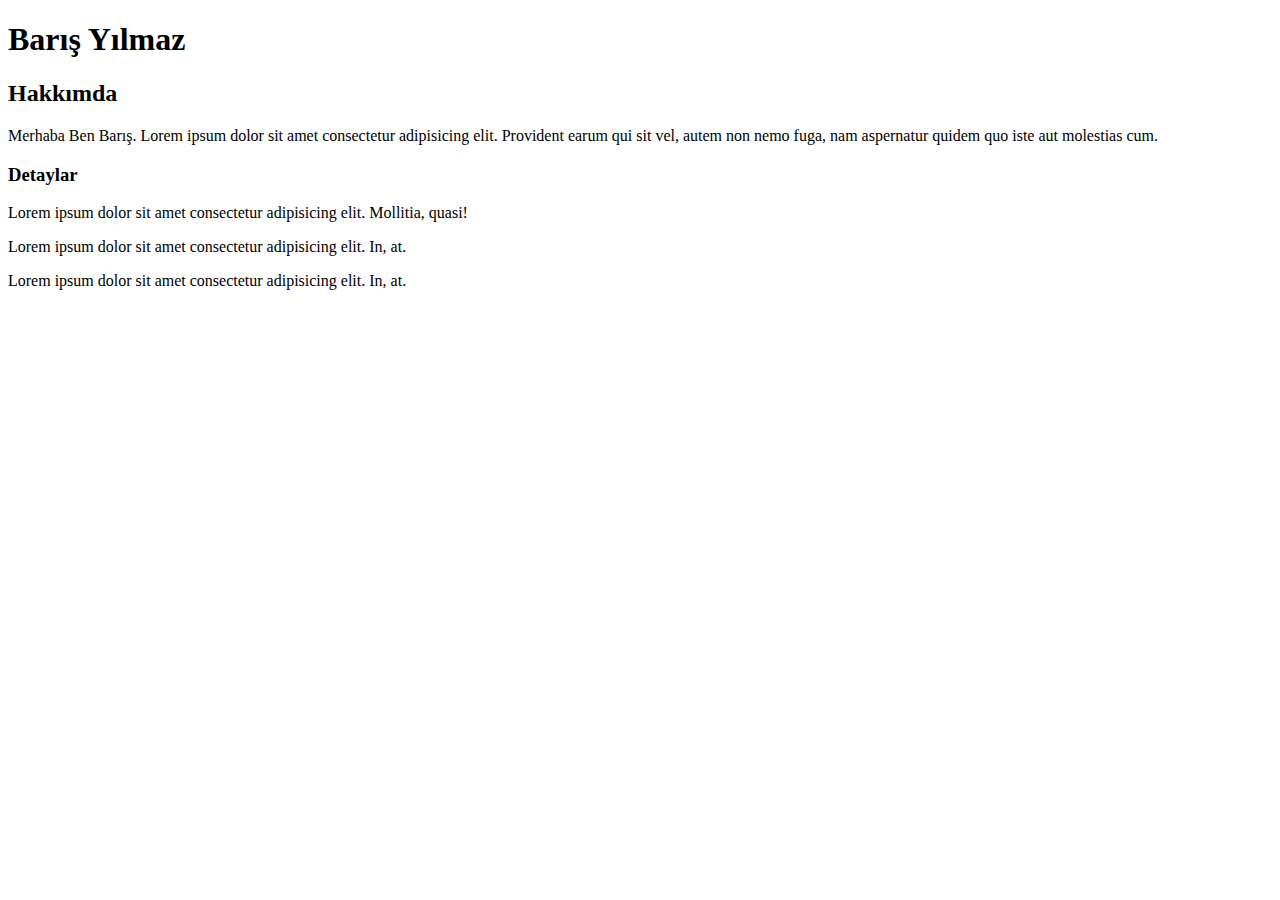
<file: Odev1/index.html>
<!DOCTYPE html>
<html lang="en">
<head>
    <meta charset="UTF-8">
    <meta name="viewport" content="width=device-width, initial-scale=1.0">
    <title>PatikaBaris</title>
</head>
<body>
    <h1> Barış Yılmaz </h1>


    <h2> Hakkımda  </h2>


     <p> Merhaba Ben Barış. Lorem ipsum dolor sit amet consectetur adipisicing elit. Provident earum qui sit vel, autem non nemo fuga, nam aspernatur quidem quo iste aut molestias cum.</p>



    <h3> Detaylar</h3>

     <p> Lorem ipsum dolor sit amet consectetur adipisicing elit. Mollitia, quasi!</p>
     <p> Lorem ipsum dolor sit amet consectetur adipisicing elit. In, at.</p>
     <p> Lorem ipsum dolor sit amet consectetur adipisicing elit. In, at.</p>

</body>
</html>
</file>
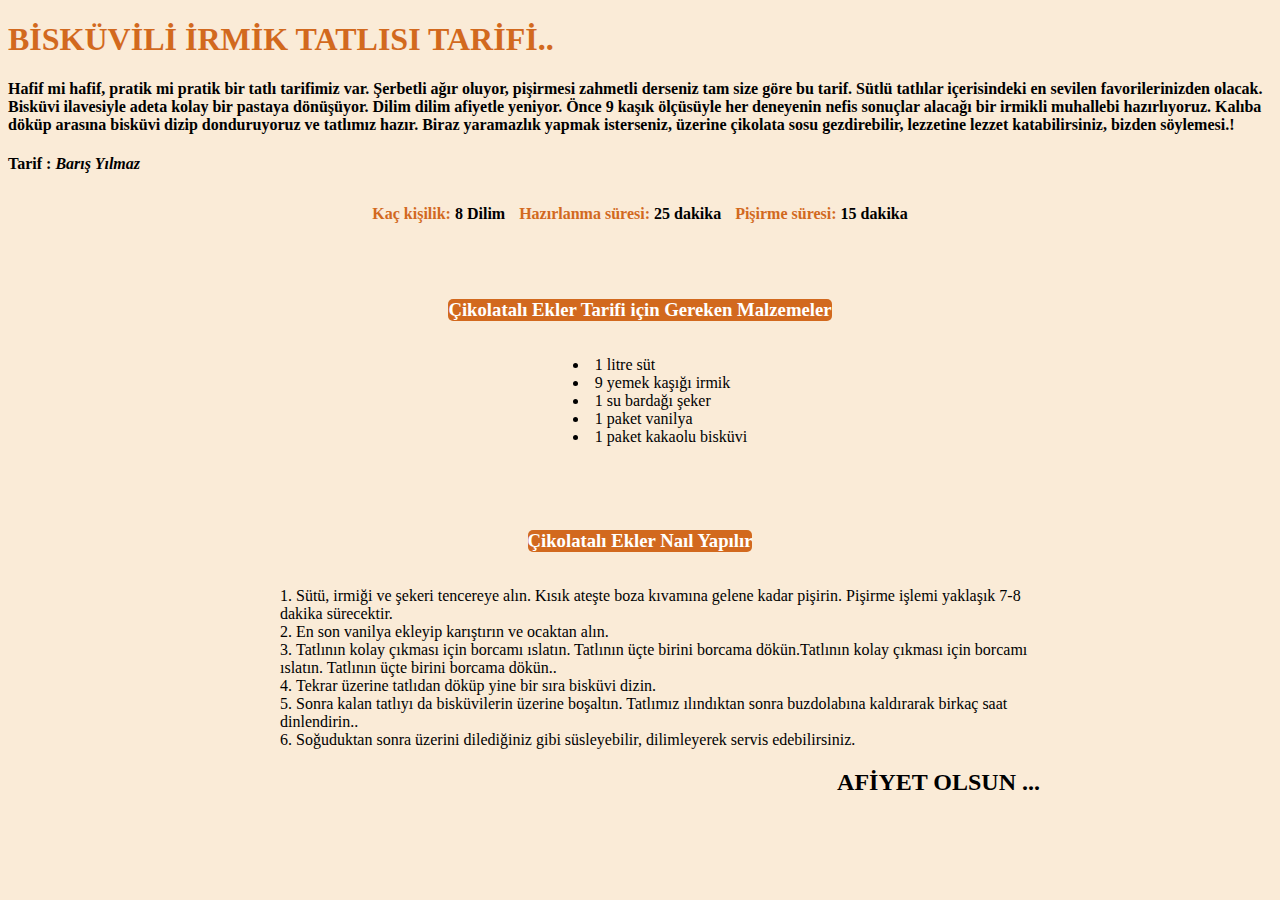
<file: Odev3/index.html>
<!DOCTYPE html>
<html lang="en">

<head>
    <meta charset="UTF-8">
    <meta name="viewport" content="width=device-width, initial-scale=1.0">
    <title>Document</title>
</head>

<body style="background-color: antiquewhite;">

    <section>
        <header>
            <h1 style="color: chocolate;">BİSKÜVİLİ İRMİK TATLISI TARİFİ..</h1>
        </header>
        <div class="aciklama">
            <b>Hafif mi hafif, pratik mi pratik bir tatlı tarifimiz var. Şerbetli ağır oluyor, pişirmesi zahmetli
                derseniz tam size göre bu tarif. Sütlü tatlılar içerisindeki en sevilen favorilerinizden olacak. Bisküvi
                ilavesiyle adeta kolay bir pastaya dönüşüyor. Dilim dilim afiyetle yeniyor.

                Önce 9 kaşık ölçüsüyle her deneyenin nefis sonuçlar alacağı bir irmikli muhallebi hazırlıyoruz. Kalıba
                döküp arasına bisküvi dizip donduruyoruz ve tatlımız hazır. Biraz yaramazlık yapmak isterseniz, üzerine
                çikolata sosu gezdirebilir, lezzetine lezzet katabilirsiniz, bizden söylemesi.!</b>
        </div>
        <div>
            <h4>Tarif : <i> Barış Yılmaz</i></h4>
        </div>
    </section>

    <section>
        <div class="info" style="display: flex; justify-content: center; margin-top: 25px;">
            <h4 style="margin: 7px;"><span style="color: chocolate;">Kaç kişilik:</span> 8 Dilim</h4>
            <h4 style="margin: 7px;"><span style="color: chocolate;">Hazırlanma süresi:</span> 25 dakika</h4>
            <h4 style="margin: 7px;"><span style="color: chocolate;">Pişirme süresi:</span> 15 dakika</h4>
        </div>
    </section>

    <section>
        <div style="text-align: center; margin-top: 50px;">
            <h3 style="background-color: chocolate; color: white;  border-radius: 5px; display: inline-flex; ">
                Çikolatalı Ekler Tarifi için Gereken Malzemeler</h3>
        </div>
        <div class="list" style="display: flex; justify-content: center; align-items: center;">
            <div style=" list-style-position: inside;">
                <ul style="">
                    <li>1 litre süt</li>
                    <li>9 yemek kaşığı irmik</li>
                    <li>1 su bardağı şeker</li>
                    <li>1 paket vanilya</li>
                    <li>1 paket kakaolu bisküvi</li>                  
                </ul>
            </div>
        </div>
    </section>

    <section>
        <div style="text-align: center; margin-top: 50px;">
            <h3 style="background-color: chocolate; color: white;  border-radius: 5px; display: inline-flex; ">
                Çikolatalı Ekler Naıl Yapılır</h3>
        </div>
        <div class="list" style="display: flex; justify-content: center; align-items: center;">
            <div style=" list-style-position: inside;  width: 800px;">
                <ol>
                    <li>Sütü, irmiği ve şekeri tencereye alın. Kısık ateşte boza kıvamına gelene kadar pişirin. Pişirme işlemi yaklaşık 7-8 dakika sürecektir.</li>
                    <li>En son vanilya ekleyip karıştırın ve ocaktan alın.</li>
                    <li>Tatlının kolay çıkması için borcamı ıslatın. Tatlının üçte birini borcama dökün.Tatlının kolay çıkması için borcamı ıslatın. Tatlının üçte birini borcama dökün..</li>
                    <li>Tekrar üzerine tatlıdan döküp yine bir sıra bisküvi dizin.</li>
                    <li>Sonra kalan tatlıyı da bisküvilerin üzerine boşaltın. Tatlımız ılındıktan sonra buzdolabına kaldırarak birkaç saat dinlendirin..</li>
                    <li>Soğuduktan sonra üzerini dilediğiniz gibi süsleyebilir, dilimleyerek servis edebilirsiniz.</li>
                    <h2 style="float: right;">AFİYET OLSUN ...</h2>
                </ol>
            </div>
        </div>
    </section>

</body>

</html>
</file>
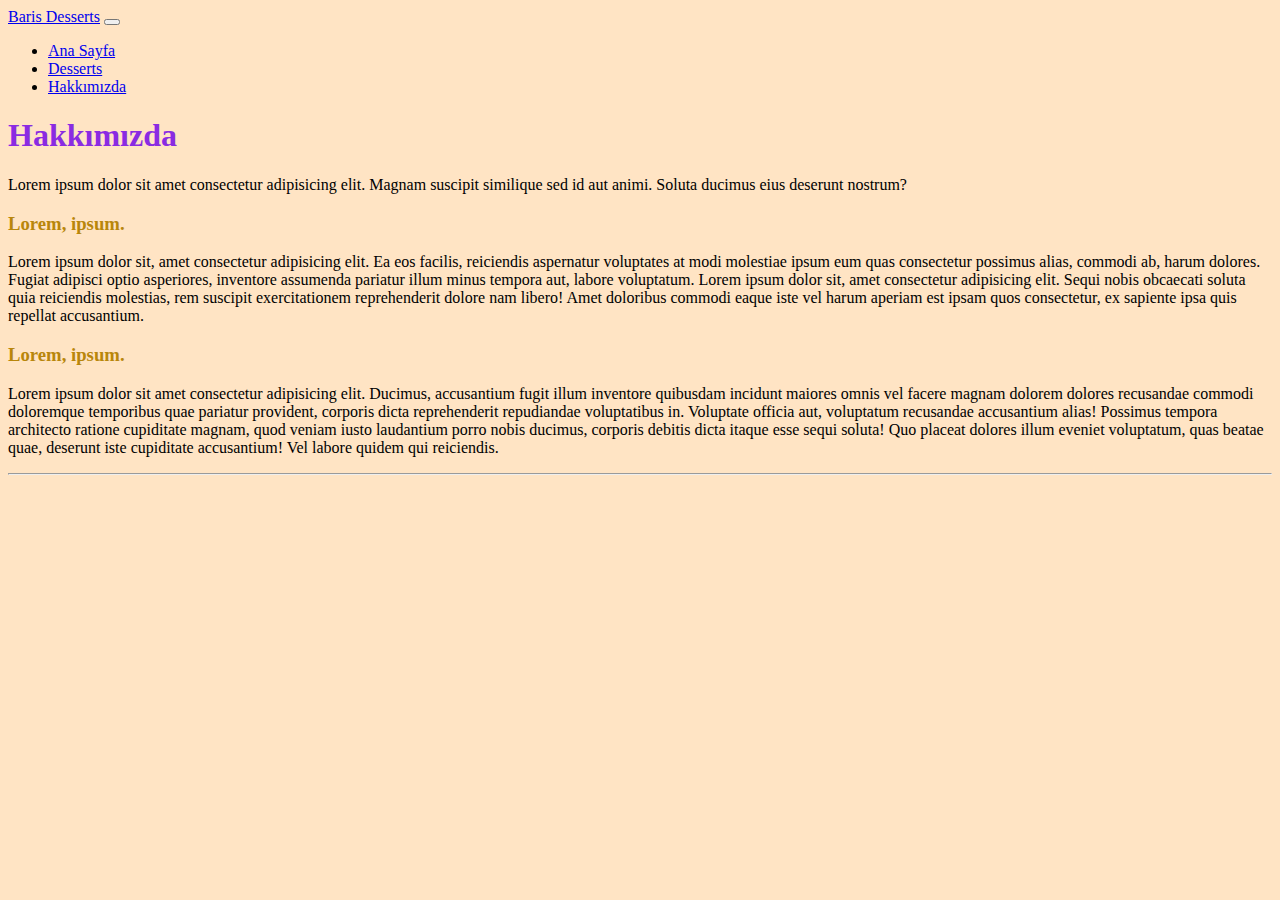
<file: Bootstrap/aboutus.html>
<!DOCTYPE html>
<html lang="en">
<head>
    <meta charset="UTF-8">
    <meta name="viewport" content="width=device-width, initial-scale=1.0">
    <title>Document</title>
    <link href="https://cdn.jsdelivr.net/npm/bootstrap@5.3.1/dist/css/bootstrap.min.css" rel="stylesheet" integrity="sha384-4bw+/aepP/YC94hEpVNVgiZdgIC5+VKNBQNGCHeKRQN+PtmoHDEXuppvnDJzQIu9" crossorigin="anonymous">
</head>
<body style="background-color: bisque;">
    <nav class="navbar navbar-expand-lg navbar-light bg-dark">
        <a class="navbar-brand text-danger" href="index.html">Baris Desserts</a>
        <button class="navbar-toggler" type="button" data-toggle="collapse" data-target="#navbarNav" aria-controls="navbarNav" aria-expanded="false" aria-label="Toggle navigation">
          <span class="navbar-toggler-icon"></span>
        </button>
        <div class="collapse navbar-collapse" id="navbarNav">
          <ul class="navbar-nav">
            <li class="nav-item active">
              <a class="nav-link text-light" href="index.html">Ana Sayfa <span class="sr-only"></span></a>
            </li>
            <li class="nav-item">
              <a class="nav-link text-secondary" href="product.html">Desserts</a>
            </li>
            <li class="nav-item">
              <a class="nav-link text-secondary" href="aboutus.html">Hakkımızda</a>
            </li>
          </ul>
        </div>
      </nav>
      <h1 class="text-center mt-3 style" style="color: blueviolet;">Hakkımızda</h1>         
      <div class="ml-3 mr-3">
        <p>
            Lorem ipsum dolor sit amet consectetur adipisicing elit. Magnam suscipit similique sed id aut animi. Soluta ducimus eius deserunt nostrum?
          </p>
          <h3 style="color: darkgoldenrod;">Lorem, ipsum.</h3>
          <p>
            Lorem ipsum dolor sit, amet consectetur adipisicing elit. Ea eos facilis, reiciendis aspernatur voluptates at modi molestiae ipsum eum quas consectetur possimus alias, commodi ab, harum dolores. Fugiat adipisci optio asperiores, inventore assumenda pariatur illum minus tempora aut, labore voluptatum.
            Lorem ipsum dolor sit, amet consectetur adipisicing elit. Sequi nobis obcaecati soluta quia reiciendis molestias, rem suscipit exercitationem reprehenderit dolore nam libero! Amet doloribus commodi eaque iste vel harum aperiam est ipsam quos consectetur, ex sapiente ipsa quis repellat accusantium.
          </p>
          <h3 style="color: darkgoldenrod;">Lorem, ipsum.</h3>
          <p>
            Lorem ipsum dolor sit amet consectetur adipisicing elit. Ducimus, accusantium fugit illum inventore quibusdam incidunt maiores omnis vel facere magnam dolorem dolores recusandae commodi doloremque temporibus quae pariatur provident, corporis dicta reprehenderit repudiandae voluptatibus in. Voluptate officia aut, voluptatum recusandae accusantium alias! Possimus tempora architecto ratione cupiditate magnam, quod veniam iusto laudantium porro nobis ducimus, corporis debitis dicta itaque esse sequi soluta! Quo placeat dolores illum eveniet voluptatum, quas beatae quae, deserunt iste cupiditate accusantium! Vel labore quidem qui reiciendis.
          </p>
          <hr>
      </div>
    <script src="https://cdn.jsdelivr.net/npm/bootstrap@5.3.1/dist/js/bootstrap.bundle.min.js" integrity="sha384-HwwvtgBNo3bZJJLYd8oVXjrBZt8cqVSpeBNS5n7C8IVInixGAoxmnlMuBnhbgrkm" crossorigin="anonymous"></script>
</body>
</html>
</file>
